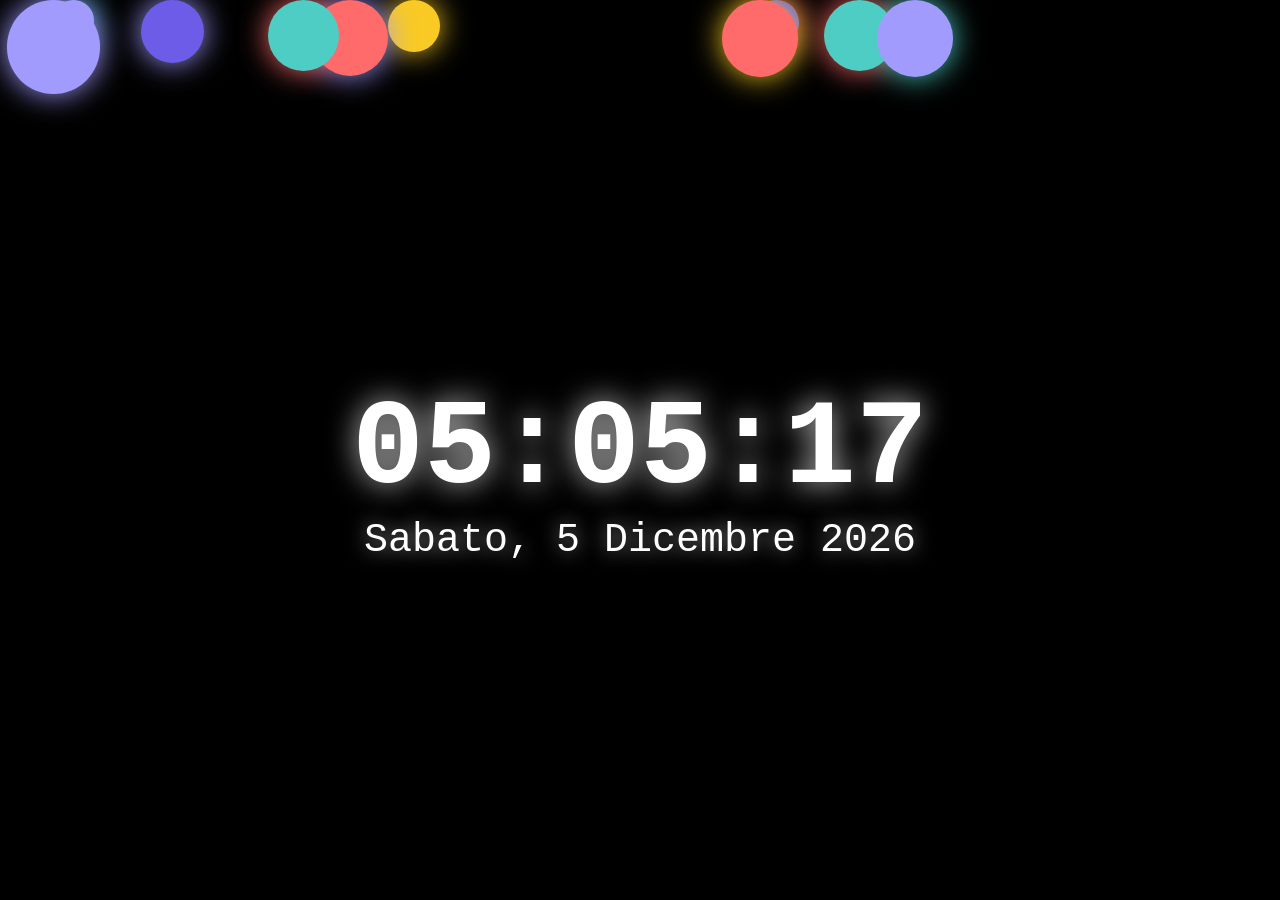
<file: templates/screensaver.html>
<!DOCTYPE html>
<html lang="it">
<head>
    <meta charset="UTF-8">
    <meta name="viewport" content="width=device-width, initial-scale=1.0">
    <title>Proiettore Screensaver</title>
    <style>
        * {
            margin: 0;
            padding: 0;
            box-sizing: border-box;
        }

        body {
            overflow: hidden;
            background: #000;
            font-family: 'Courier New', monospace;
        }

        #screensaver-container {
            width: 100vw;
            height: 100vh;
            position: relative;
        }

        /* Matrix Rain Effect */
        .matrix-rain {
            position: absolute;
            top: 0;
            left: 0;
            width: 100%;
            height: 100%;
        }

        .matrix-column {
            position: absolute;
            top: -100%;
            color: #0f0;
            font-size: 20px;
            text-shadow: 0 0 10px #0f0;
            white-space: pre;
            animation: matrix-fall linear infinite;
        }

        @keyframes matrix-fall {
            to {
                transform: translateY(100vh);
            }
        }

        /* Floating Particles */
        .particles {
            position: absolute;
            top: 0;
            left: 0;
            width: 100%;
            height: 100%;
        }

        .particle {
            position: absolute;
            background: radial-gradient(circle, rgba(255,255,255,0.8) 0%, rgba(255,255,255,0) 70%);
            border-radius: 50%;
            animation: float linear infinite;
        }

        @keyframes float {
            0% {
                transform: translateY(100vh) translateX(0) scale(0);
                opacity: 0;
            }
            10% {
                opacity: 1;
            }
            90% {
                opacity: 1;
            }
            100% {
                transform: translateY(-100px) translateX(var(--drift)) scale(1);
                opacity: 0;
            }
        }

        /* Starfield */
        .starfield {
            position: absolute;
            top: 0;
            left: 0;
            width: 100%;
            height: 100%;
            perspective: 1000px;
        }

        .star {
            position: absolute;
            background: white;
            border-radius: 50%;
            box-shadow: 0 0 10px rgba(255,255,255,0.8);
            animation: star-zoom linear infinite;
        }

        @keyframes star-zoom {
            from {
                transform: translateZ(-1000px) scale(0);
                opacity: 0;
            }
            to {
                transform: translateZ(0) scale(1);
                opacity: 1;
            }
        }

        /* Bouncing Balls */
        .bouncing-balls {
            position: absolute;
            top: 0;
            left: 0;
            width: 100%;
            height: 100%;
        }

        .ball {
            position: absolute;
            border-radius: 50%;
            animation: bounce ease-in-out infinite;
        }

        @keyframes bounce {
            0%, 100% {
                transform: translateY(0);
            }
            50% {
                transform: translateY(-80vh);
            }
        }

        /* Wave Effect */
        .waves {
            position: absolute;
            bottom: 0;
            left: 0;
            width: 100%;
            height: 100%;
        }

        .wave {
            position: absolute;
            bottom: 0;
            left: 0;
            width: 200%;
            height: 100%;
            background: linear-gradient(to top, rgba(30, 144, 255, 0.3), transparent);
            animation: wave linear infinite;
        }

        @keyframes wave {
            0% {
                transform: translateX(0) translateY(0);
            }
            50% {
                transform: translateX(-25%) translateY(-10px);
            }
            100% {
                transform: translateX(-50%) translateY(0);
            }
        }

        /* Clock */
        .clock {
            position: absolute;
            top: 50%;
            left: 50%;
            transform: translate(-50%, -50%);
            color: white;
            font-size: 120px;
            font-weight: bold;
            text-shadow: 0 0 30px rgba(255,255,255,0.8);
            z-index: 100;
        }

        .date {
            position: absolute;
            top: 60%;
            left: 50%;
            transform: translate(-50%, -50%);
            color: white;
            font-size: 40px;
            text-shadow: 0 0 20px rgba(255,255,255,0.6);
            z-index: 100;
        }
    </style>
</head>
<body>
    <div id="screensaver-container"></div>
    <div class="clock" id="clock">00:00:00</div>
    <div class="date" id="date">Lunedì, 1 Gennaio 2025</div>

    <script>
        // Array of screensaver types
        const screensavers = ['matrix', 'particles', 'starfield', 'balls', 'waves'];

        // Pick random screensaver
        const currentScreensaver = screensavers[Math.floor(Math.random() * screensavers.length)];
        const container = document.getElementById('screensaver-container');

        // Initialize screensaver
        function initScreensaver() {
            switch(currentScreensaver) {
                case 'matrix':
                    initMatrix();
                    break;
                case 'particles':
                    initParticles();
                    break;
                case 'starfield':
                    initStarfield();
                    break;
                case 'balls':
                    initBouncingBalls();
                    break;
                case 'waves':
                    initWaves();
                    break;
            }
        }

        // Matrix Rain
        function initMatrix() {
            container.className = 'matrix-rain';
            const chars = 'ABCDEFGHIJKLMNOPQRSTUVWXYZ0123456789@#$%^&*()';
            const columns = Math.floor(window.innerWidth / 20);

            for (let i = 0; i < columns; i++) {
                const column = document.createElement('div');
                column.className = 'matrix-column';
                column.style.left = (i * 20) + 'px';
                column.style.animationDuration = (Math.random() * 3 + 2) + 's';
                column.style.animationDelay = (Math.random() * 2) + 's';

                let text = '';
                for (let j = 0; j < 50; j++) {
                    text += chars[Math.floor(Math.random() * chars.length)] + '\n';
                }
                column.textContent = text;
                container.appendChild(column);
            }
        }

        // Floating Particles
        function initParticles() {
            container.className = 'particles';

            for (let i = 0; i < 50; i++) {
                const particle = document.createElement('div');
                particle.className = 'particle';

                const size = Math.random() * 5 + 2;
                particle.style.width = size + 'px';
                particle.style.height = size + 'px';
                particle.style.left = Math.random() * 100 + '%';
                particle.style.animationDuration = (Math.random() * 10 + 5) + 's';
                particle.style.animationDelay = (Math.random() * 5) + 's';
                particle.style.setProperty('--drift', (Math.random() * 200 - 100) + 'px');

                container.appendChild(particle);
            }
        }

        // Starfield
        function initStarfield() {
            container.className = 'starfield';

            for (let i = 0; i < 200; i++) {
                const star = document.createElement('div');
                star.className = 'star';

                const size = Math.random() * 3 + 1;
                star.style.width = size + 'px';
                star.style.height = size + 'px';
                star.style.left = Math.random() * 100 + '%';
                star.style.top = Math.random() * 100 + '%';
                star.style.animationDuration = (Math.random() * 3 + 1) + 's';
                star.style.animationDelay = (Math.random() * 3) + 's';

                container.appendChild(star);
            }
        }

        // Bouncing Balls
        function initBouncingBalls() {
            container.className = 'bouncing-balls';
            const colors = ['#ff6b6b', '#4ecdc4', '#45b7d1', '#f9ca24', '#6c5ce7', '#a29bfe'];

            for (let i = 0; i < 10; i++) {
                const ball = document.createElement('div');
                ball.className = 'ball';

                const size = Math.random() * 60 + 40;
                ball.style.width = size + 'px';
                ball.style.height = size + 'px';
                ball.style.left = Math.random() * (window.innerWidth - size) + 'px';
                ball.style.background = colors[Math.floor(Math.random() * colors.length)];
                ball.style.animationDuration = (Math.random() * 2 + 2) + 's';
                ball.style.animationDelay = (Math.random() * 2) + 's';
                ball.style.boxShadow = `0 0 30px ${colors[Math.floor(Math.random() * colors.length)]}`;

                container.appendChild(ball);
            }
        }

        // Waves
        function initWaves() {
            container.className = 'waves';

            for (let i = 0; i < 3; i++) {
                const wave = document.createElement('div');
                wave.className = 'wave';
                wave.style.animationDuration = (10 + i * 2) + 's';
                wave.style.animationDelay = (i * 2) + 's';
                wave.style.opacity = (0.3 - i * 0.1);

                container.appendChild(wave);
            }
        }

        // Update clock
        function updateClock() {
            const now = new Date();

            // Time
            const hours = String(now.getHours()).padStart(2, '0');
            const minutes = String(now.getMinutes()).padStart(2, '0');
            const seconds = String(now.getSeconds()).padStart(2, '0');
            document.getElementById('clock').textContent = `${hours}:${minutes}:${seconds}`;

            // Date
            const days = ['Domenica', 'Lunedì', 'Martedì', 'Mercoledì', 'Giovedì', 'Venerdì', 'Sabato'];
            const months = ['Gennaio', 'Febbraio', 'Marzo', 'Aprile', 'Maggio', 'Giugno',
                          'Luglio', 'Agosto', 'Settembre', 'Ottobre', 'Novembre', 'Dicembre'];

            const dayName = days[now.getDay()];
            const day = now.getDate();
            const month = months[now.getMonth()];
            const year = now.getFullYear();

            document.getElementById('date').textContent = `${dayName}, ${day} ${month} ${year}`;
        }

        // Initialize
        initScreensaver();
        updateClock();
        setInterval(updateClock, 1000);
    </script>
</body>
</html>
</file>
